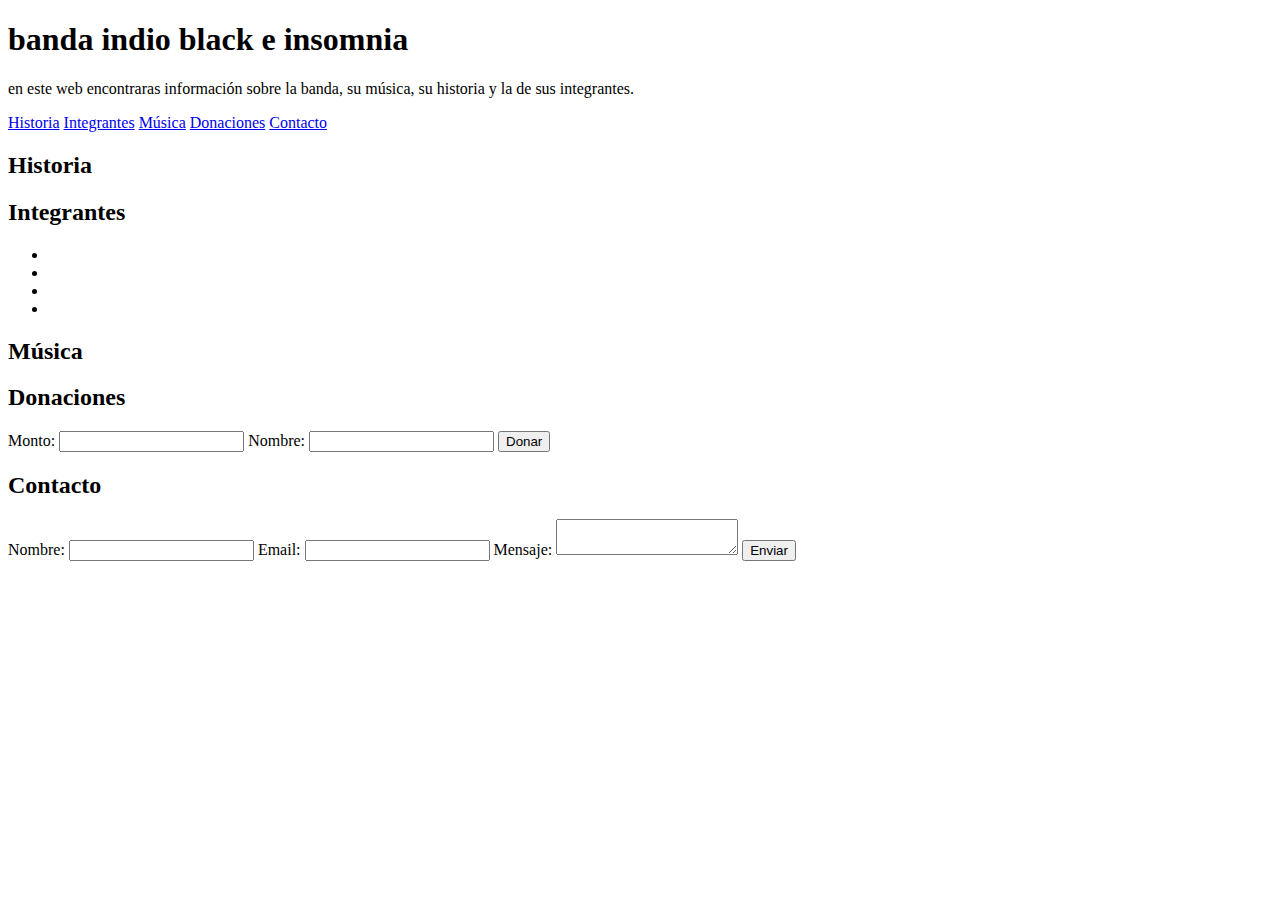
<file: EDDP/indio black e insomnia/index.html>
<!DOCTYPE html>
<html lang="es">

<head>
    <meta charset="UTF-8">
    <meta name="viewport" content="width=device-width, initial-scale=1.0">
    <title>Indio black e insomnia</title>
</head>

<body>
    <!--header con encabezado principal, descripcion breve de la web y barra de navegación-->
    <header>
        <h1>banda indio black e insomnia</h1>
        <p>en este web encontraras información sobre la banda, su música, su historia y la de sus integrantes.</p>
        <!--Barra de navegacion-->
        <nav>
            <a href="#historia">Historia</a>
            <a href="#integrantes">Integrantes</a>
            <a href="#musica">Música</a>
            <a href="#donaciones">Donaciones</a>
            <a href="#contacto">Contacto</a>

        </nav>
    </header>
    <!--main con todas las secciones de la pagina-->
    <main>
        <!--seccion de historia de la banda-->
        <section id="historia">
            <h2>Historia</h2>
            <p></p>
        </section>
        <!--seccion de integrantes de la banda-->
        <section id="integrantes">
            <h2>Integrantes</h2>
            <ul>
                <li></li>
                <li></li>
                <li></li>
                <li></li>
            </ul>
        </section>
        <!--seccion de musica de la banda-->
        <section id="musica">
            <h2>Música</h2>
            <p></p>
        </section>
        <!--seccion de donaciones-->
        <section id="donaciones">
            <h2>Donaciones</h2>
            <form>
                <label for="monto">Monto:</label>
                <input type="number" id="monto" name="monto" required>

                <label for="nombre">Nombre:</label>
                <input type="text" id="nombre" name="nombre" required>

                <button type="submit">Donar</button>
            </form>
        </section>
        <!--seccion de contacto-->
        <section id="contacto">
            <h2>Contacto</h2>
            <form>
                <label for="nombre">Nombre:</label>
                <input type="text" id="nombre" name="nombre" required>

                <label for="email">Email:</label>
                <input type="email" id="email" name="email" required>

                <label for="mensaje">Mensaje:</label>
                <textarea id="mensaje" name="mensaje" required></textarea>

                <button type="submit">Enviar</button>
            </form>
        </section>
    </main>
</body>

</html>
</file>
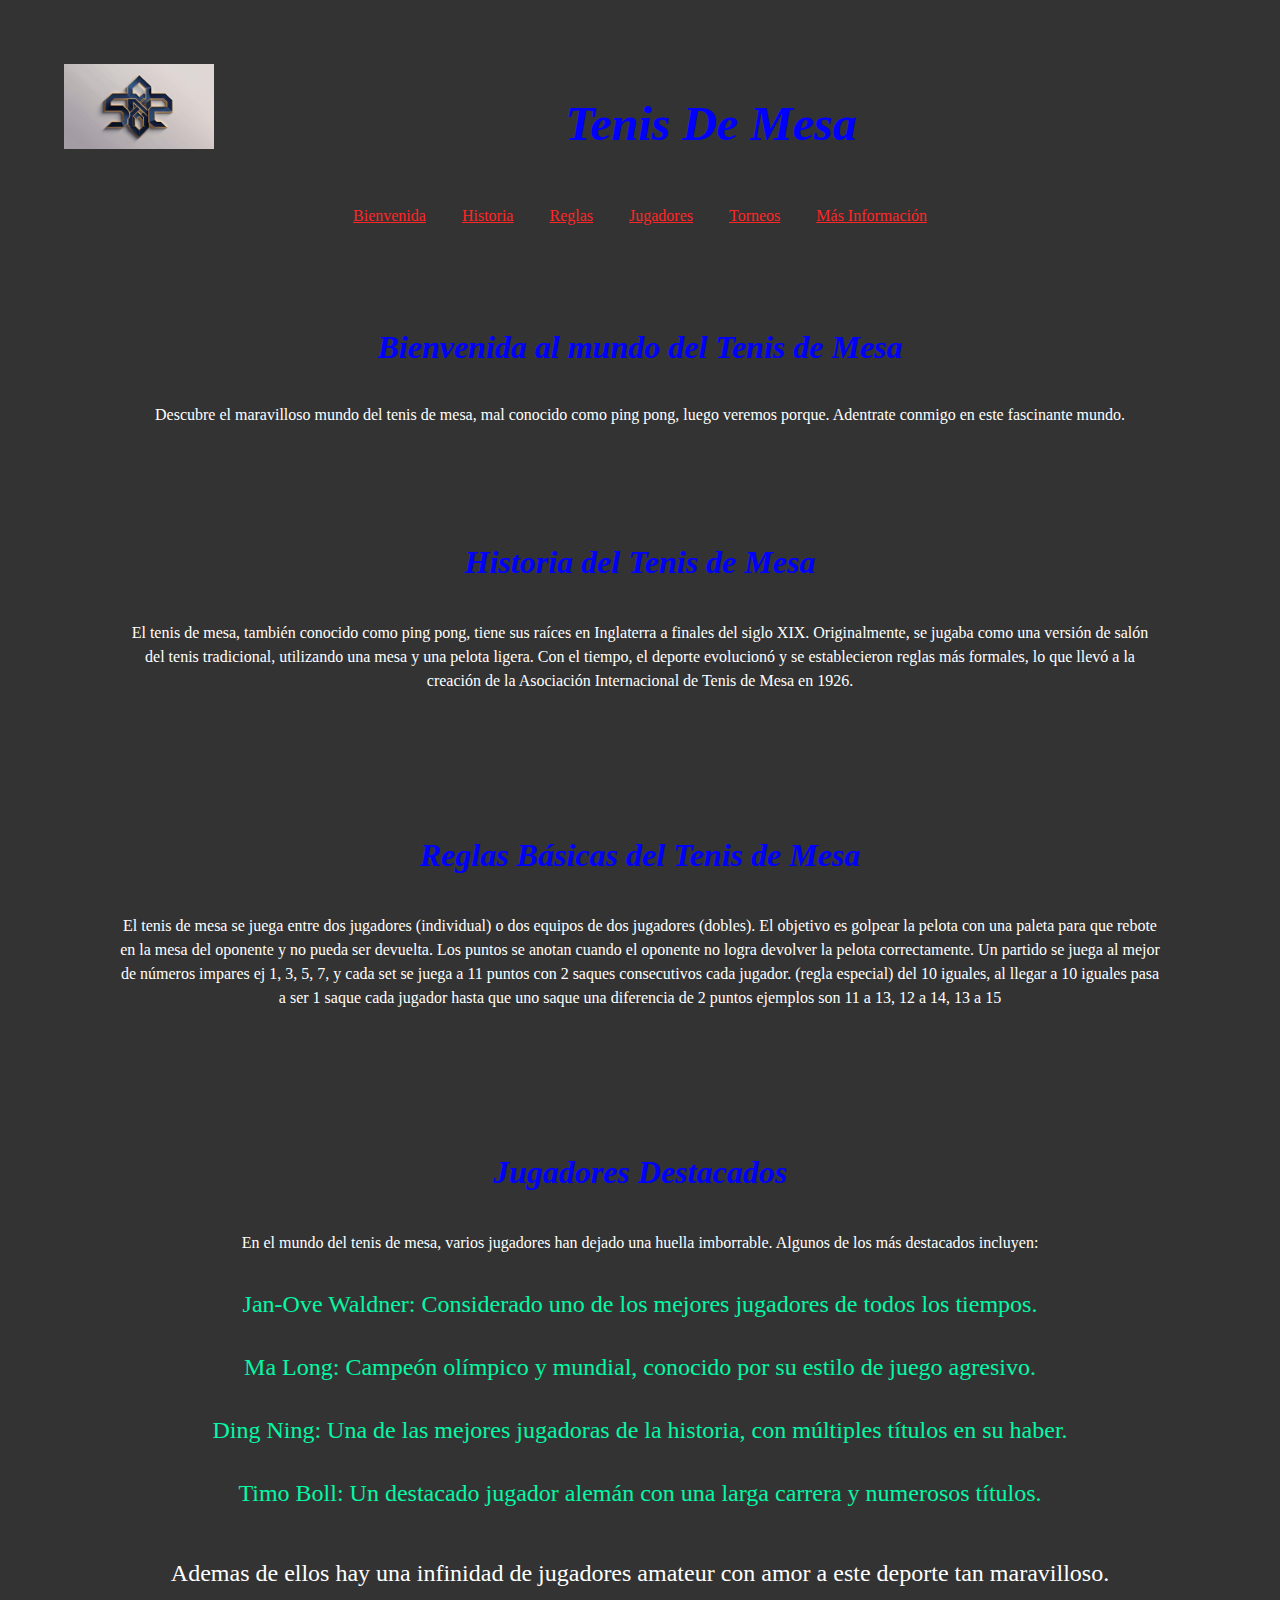
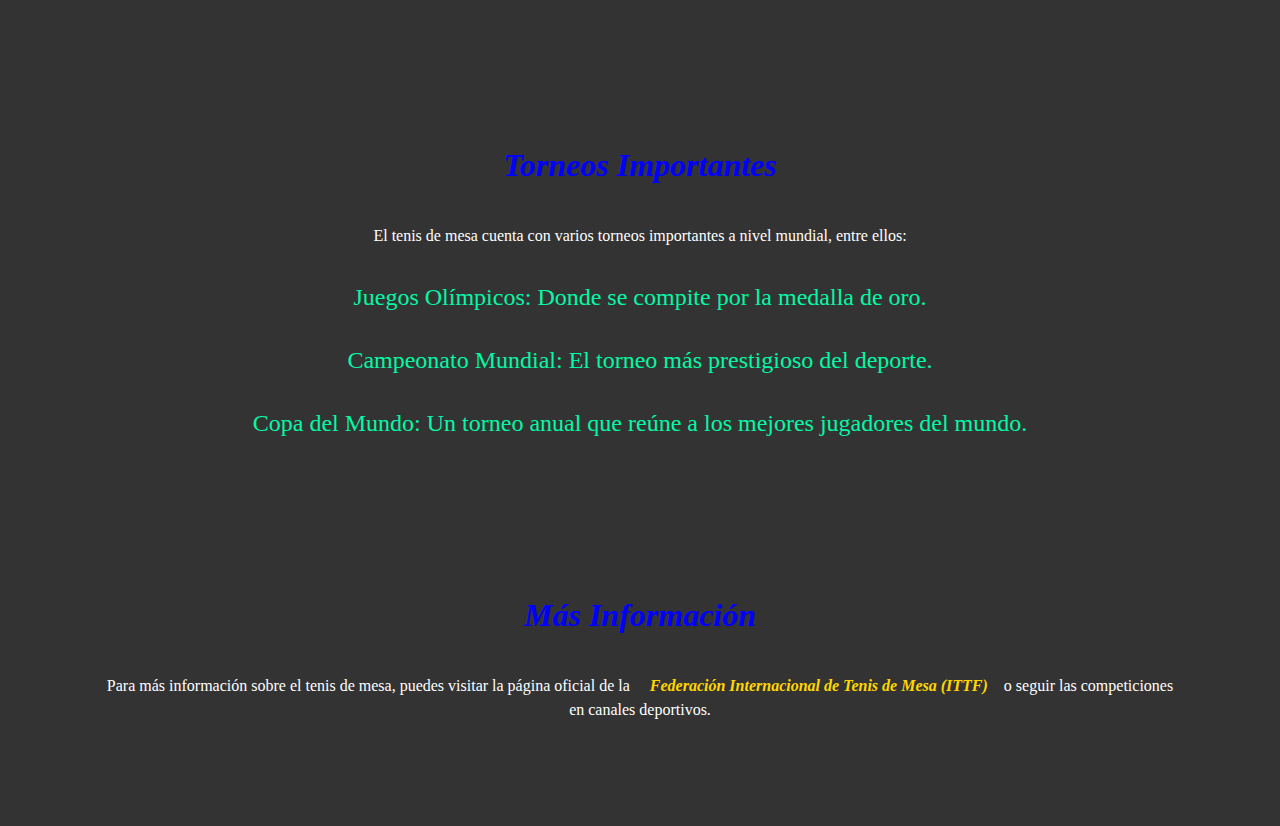
<file: EDDP/estudio practico/proyectos web/landing_page_responsive/index.html>
<!DOCTYPE html>
<html lang="es">

<head>
    <meta charset="UTF-8">
    <meta name="viewport" content="width=device-width, initial-scale=1.0">
    <title> Landing Page Responsive</title>
    <link rel="stylesheet" href="style.css">
    <link rel="shortcut icon" href="../assets/logo.ico" type="image/x-icon">
</head>

<body>
    <!--<header>-->
    <header>
        <img src="../assets/logo.jpg" alt="logo" class="logo">
        <h1 class="titulo">Tenis De Mesa</h1>
        <!-- barra de navegacion desktop-->
        <nav class="desktop-nav">
            <a href="#bienvenida" class="nav_link">Bienvenida</a>
            <a href="#historia" class="nav_link">Historia</a>
            <a href="#reglas" class="nav_link">Reglas</a>
            <a href="#jugadores" class="nav_link">Jugadores</a>
            <a href="#torneos" class="nav_link">Torneos</a>
            <a href="#mas-info" class="nav_link">Más Información</a>
        </nav>
        <!-- barra de navegacion movil -->
        <nav class="mobile-nav">
            <a href="#bienvenida" class="nav_link">Bienvenida</a>
            <a href="#historia" class="nav_link">Historia</a>
            <a href="#reglas" class="nav_link">Reglas</a>
            <a href="#jugadores" class="nav_link">Jugadores</a>
            <a href="#torneos" class="nav_link">Torneos</a>
            <a href="#mas-info" class="nav_link">Más Información</a>
        </nav>
    </header>
    <!--<main>-->
    <main>
        <div class="bienvenida">
            <!-- seccion bienvenida -->
            <section>
                <h2 class="subtitulo">Bienvenida al mundo del Tenis de Mesa</h2>
                <p>Descubre el maravilloso mundo del tenis de mesa, mal conocido como ping pong, luego veremos porque.
                    Adentrate conmigo en este fascinante mundo.</p>
            </section>
        </div>
        <!-- seccion historia -->
        <div id="historia">
            <article>
                <section>
                    <h2 class="subtitulo">Historia del Tenis de Mesa</h2>
                    <p class="parrafo">El tenis de mesa, también conocido como ping pong, tiene sus raíces en Inglaterra
                        a finales del
                        siglo XIX. Originalmente, se jugaba como una versión de salón del tenis tradicional, utilizando
                        una mesa y una pelota ligera. Con el tiempo, el deporte evolucionó y se establecieron reglas más
                        formales, lo que llevó a la creación de la Asociación Internacional de Tenis de Mesa en 1926.
                    </p>
                </section>
            </article>
        </div>
        <!--seccion reglas -->
        <div id="reglas">
            <article>
                <section>
                    <h2 class="subtitulo">Reglas Básicas del Tenis de Mesa</h2>
                    <p class="parrafo">El tenis de mesa se juega entre dos jugadores (individual) o dos equipos de dos
                        jugadores
                        (dobles).
                        El objetivo es golpear la pelota con una paleta para que rebote en la mesa del oponente y no
                        pueda ser devuelta.
                        Los puntos se anotan cuando el oponente no logra devolver la pelota correctamente.
                        Un partido se juega al mejor de números impares ej 1, 3, 5, 7, y cada set se juega a 11 puntos
                        con 2 saques consecutivos cada jugador.
                        (regla especial) del 10 iguales, al llegar a 10 iguales
                        pasa a ser 1 saque cada jugador hasta que uno saque una diferencia de 2 puntos ejemplos son 11 a
                        13, 12 a 14, 13 a 15</p>
                </section>
            </article>
        </div>
        <!--seccion jugadores -->
        <div id="jugadores">
            <article>
                <section>
                    <h2 class="subtitulo">Jugadores Destacados</h2>
                    <p class="parrafo">En el mundo del tenis de mesa, varios jugadores han dejado una huella imborrable.
                        Algunos de los
                        más
                        destacados incluyen:</p>
                    <ul class="jugadores-lista">
                        <li class="jugadores-tipo">Jan-Ove Waldner: Considerado uno de los mejores jugadores de todos
                            los tiempos.</li>
                        <li class="jugadores-tipo">Ma Long: Campeón olímpico y mundial, conocido por su estilo de juego
                            agresivo.</li>
                        <li class="jugadores-tipo">Ding Ning: Una de las mejores jugadoras de la historia, con múltiples
                            títulos en su haber.
                        </li>
                        <li class="jugadores-tipo">Timo Boll: Un destacado jugador alemán con una larga carrera y
                            numerosos títulos.</li>
                    </ul>
                    <p class="parrafo parrafo-jugadores">
                        Ademas de ellos hay una infinidad de jugadores amateur con amor a este deporte tan maravilloso.
                    </p>
                </section>
            </article>
        </div>
        <!--seccion torneos -->
        <div id="torneos">
            <article>
                <section>
                    <h2 class="subtitulo">Torneos Importantes</h2>
                    <p class="parrafo">El tenis de mesa cuenta con varios torneos importantes a nivel mundial, entre
                        ellos:</p>
                    <ul class="torneos-lista">
                        <li class="torneo-tipo">Juegos Olímpicos: Donde se compite por la medalla de oro.</li>
                        <li class="torneo-tipo">Campeonato Mundial: El torneo más prestigioso del deporte.</li>
                        <li class="torneo-tipo">Copa del Mundo: Un torneo anual que reúne a los mejores jugadores del
                            mundo.</li>
                    </ul>
                </section>
    </main>
    <!--footer-->
    <div id="mas-info">
        <footer>
            <section>
                <h2 class="subtitulo">Más Información</h2>
                <p class="parrafo">Para más información sobre el tenis de mesa, puedes visitar la página oficial de la
                    <strong class="importancia">Federación
                    Internacional de Tenis de Mesa (ITTF)</strong>o seguir las competiciones en canales deportivos.</p>
            </section>
        </footer>
    </div>
</body>

</html>
</file>
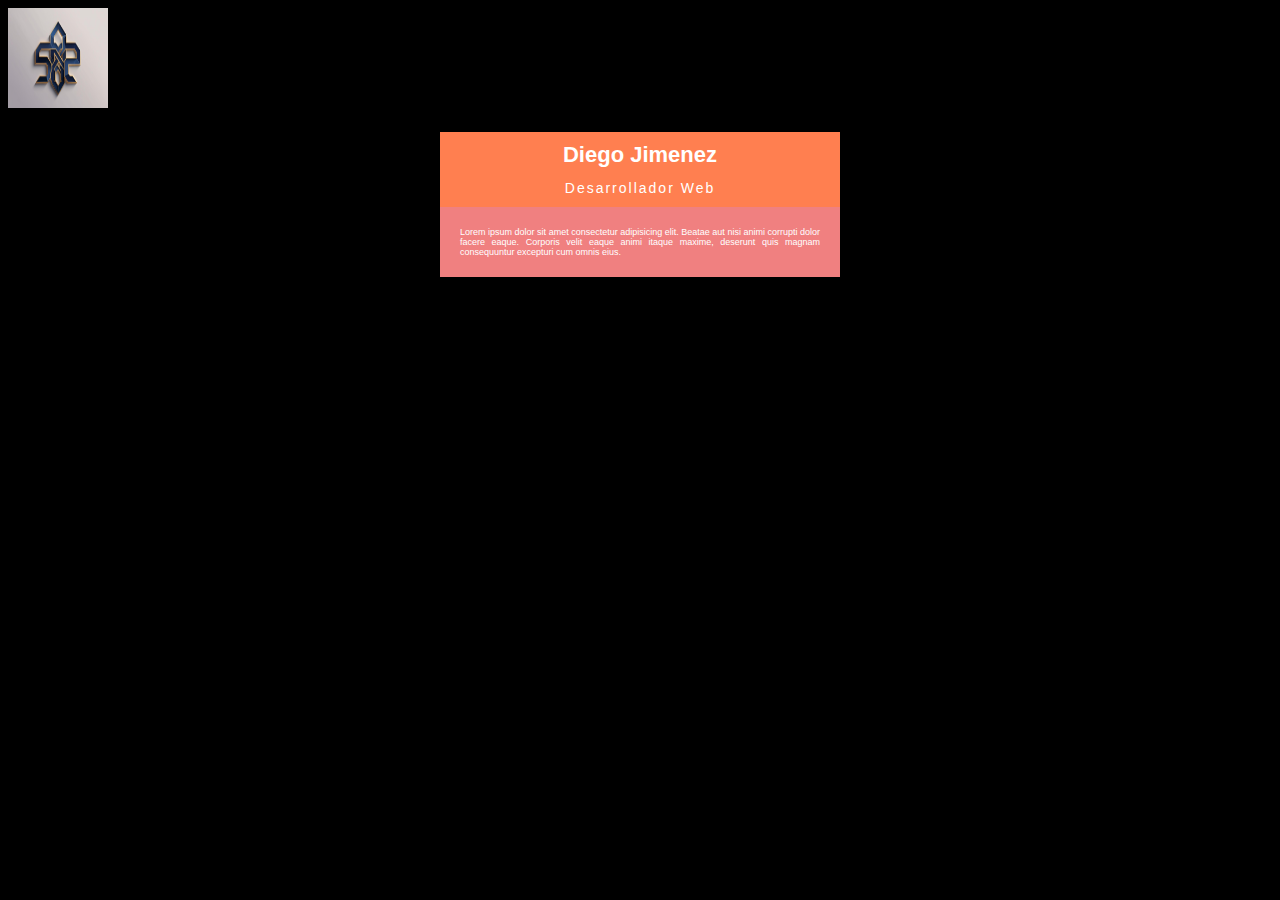
<file: EDDP/estudio practico/proyectos web/ejercicios curso dalto/tarjeta de presentacion basica/index.html>
<!DOCTYPE html>
<html lang="es">

<!--head-->

<head>
    <meta charset="UTF-8">
    <meta name="viewport" content="width=device-width, initial-scale=1.0">
    <title>tarjeta de presentacion basica</title>
    <link rel="stylesheet" href="style.css">
    <link rel="shortcut icon" href="../../assets/logo.ico" type="image/x-icon">
</head>

<!--body-->

<body>
    <img src="../../assets/logo.jpg" alt="logo de el DECK DEL PROGRAMADOR" title="logo de el DECK DEL PROGRAMADOR">
    <div class="card">
        <h1>Diego Jimenez</h1>
        <h2>Desarrollador Web</h2>
        <p>Lorem ipsum dolor sit amet consectetur adipisicing elit. Beatae aut nisi animi corrupti dolor facere eaque.
            Corporis velit eaque animi itaque maxime, deserunt quis magnam consequuntur excepturi cum omnis eius.
        </p>
    </div>
</body>

</html>
</file>
<file: EDDP/estudio practico/proyectos web/landing_page_responsive/style.css>
/* proyectos web - landing_page_responsive/style.css */

/* Estilos generales para la página de aterrizaje responsive */
* {
    background-color: #333;
    color: white;
    padding: 0.5em;
    margin: 0.5em;
    text-align: center;
}

/* Titulo, Subtitulo y enlaces de navegación */
.titulo {
    font-size: 3em;
    font-style: italic;
    color: rgb(0, 0, 255);
}

.subtitulo {
    font-size: 2em;
    font-style: italic;
    color: rgb(0, 0, 255);
}

.nav_link {
    color: rgb(255, 38, 38);
    text-decoration: underline;
}

/*Logo, Listas y Parrafos*/
.logo {
    width: 150px;
    height: auto;
    float: left;
    margin-right: 1em;
}

.torneos-lista {
    list-style-type: none;
    padding: 0;
    margin: 0;
}

.jugadores-lista {
    list-style-type: none;
    padding: 0;
    margin: 0;
}

.torneo-tipo {
    color: rgb(4, 248, 166);
    font-size: 1.5em;
}

.jugadores-tipo {
    color: rgb(4, 248, 166);
    font-size: 1.5em;
}

.parrafo {
    font-size: 1em;
    line-height: 1.5;
    margin: 1em;
    padding: 0.5em;
}

.parrafo-jugadores {
    font-size: 1.5em;
    line-height: 1.5;
    margin: 1em;
    padding: 0.5em;
}
/* Estilos para la sección de importancia y Barra moviles*/

.importancia {
    color: rgb(255, 215, 0);
    font-style: italic;
}

.mobile-nav {
    display: none;
}
</file>
<file: EDDP/estudio practico/proyectos web/ejercicios curso dalto/tarjeta de presentacion basica/style.css>
body {
    background-color: black;
    font-family: sans-serif;
    color: white;
}

.card {
    background-color: coral;
    text-align: center;
    width: 400px;
    margin: auto;
    margin-top: 20px;
}

h1 {
    padding-top: 10px;
    font-size: 22px;
    margin: 0;
}

h2 {
    font-size: 14px;
    font-weight: 100;
    letter-spacing: 2px;
}


p {
    font-size: 9px;
    padding: 20px;
    background: lightcoral;
    text-align: justify;
}

img {
    width: 100px;
    height: 100px;
    margin-top: auto;
}
</file>
